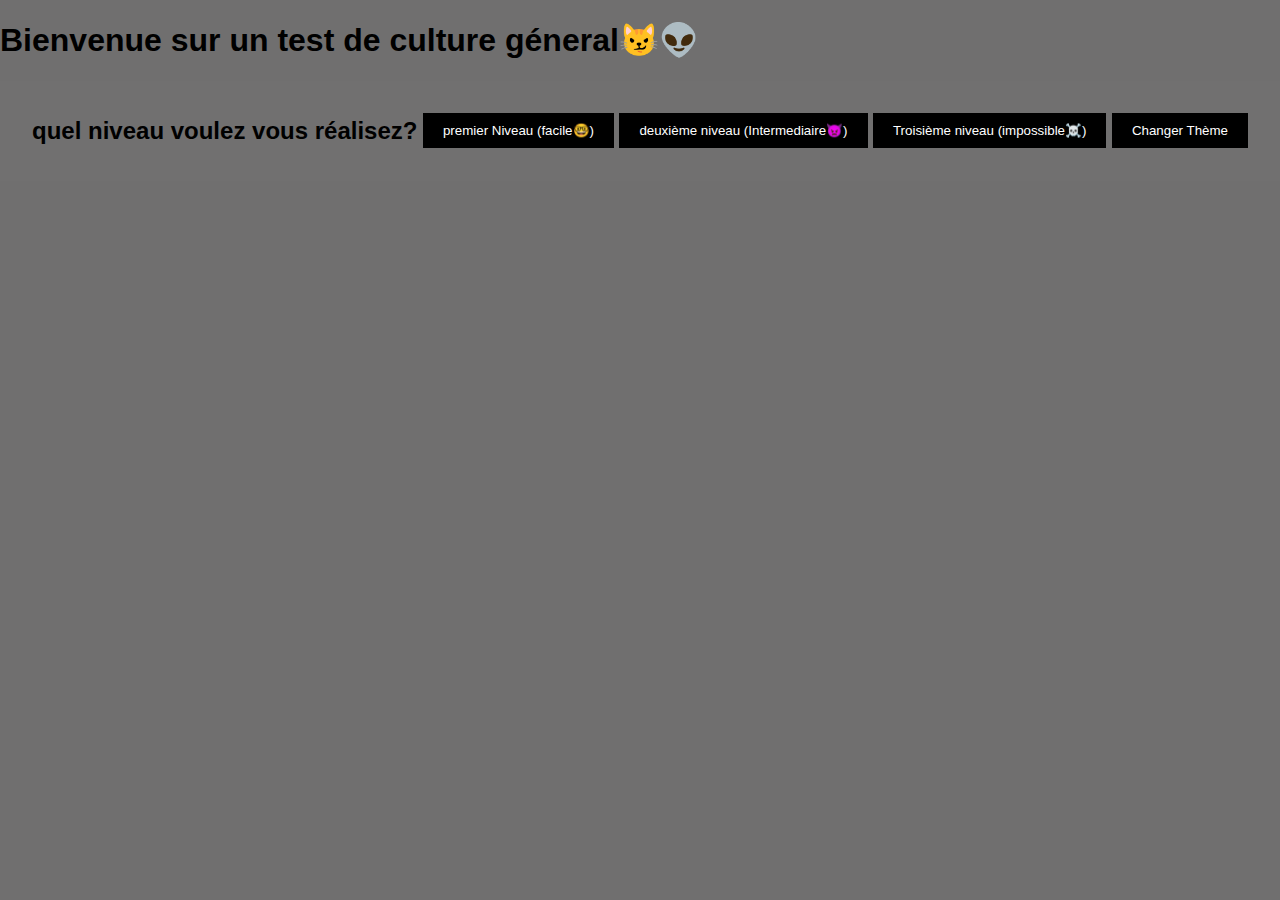
<file: index.html>
<!DOCTYPE html>
<html lang="en">
<head>
    <meta charset="UTF-8">
    <meta name="viewport" content="width=device-width, initial-scale=1.0">
    <title>Etes vous près pour unpetit quizz😉​</title>
    <link rel="stylesheet" href="style.css">
</head>
<body>
     <h1 id="titre-principal">Bienvenue sur un test de culture géneral😼​👽​ </h1>
<header>
    <h2>
        quel niveau voulez vous réalisez?
    </h2>
<button id="bouton27">premier Niveau (facile🤓)</button>
<button id="bouton28">deuxième niveau (Intermediaire👿​)</button>
<button id="bouton29">Troisième niveau (impossible☠️​)</button>
<button id="bouton50">Changer Thème</button>
</header>
<script src="script.js"></script>
</body>
</html>
</file>
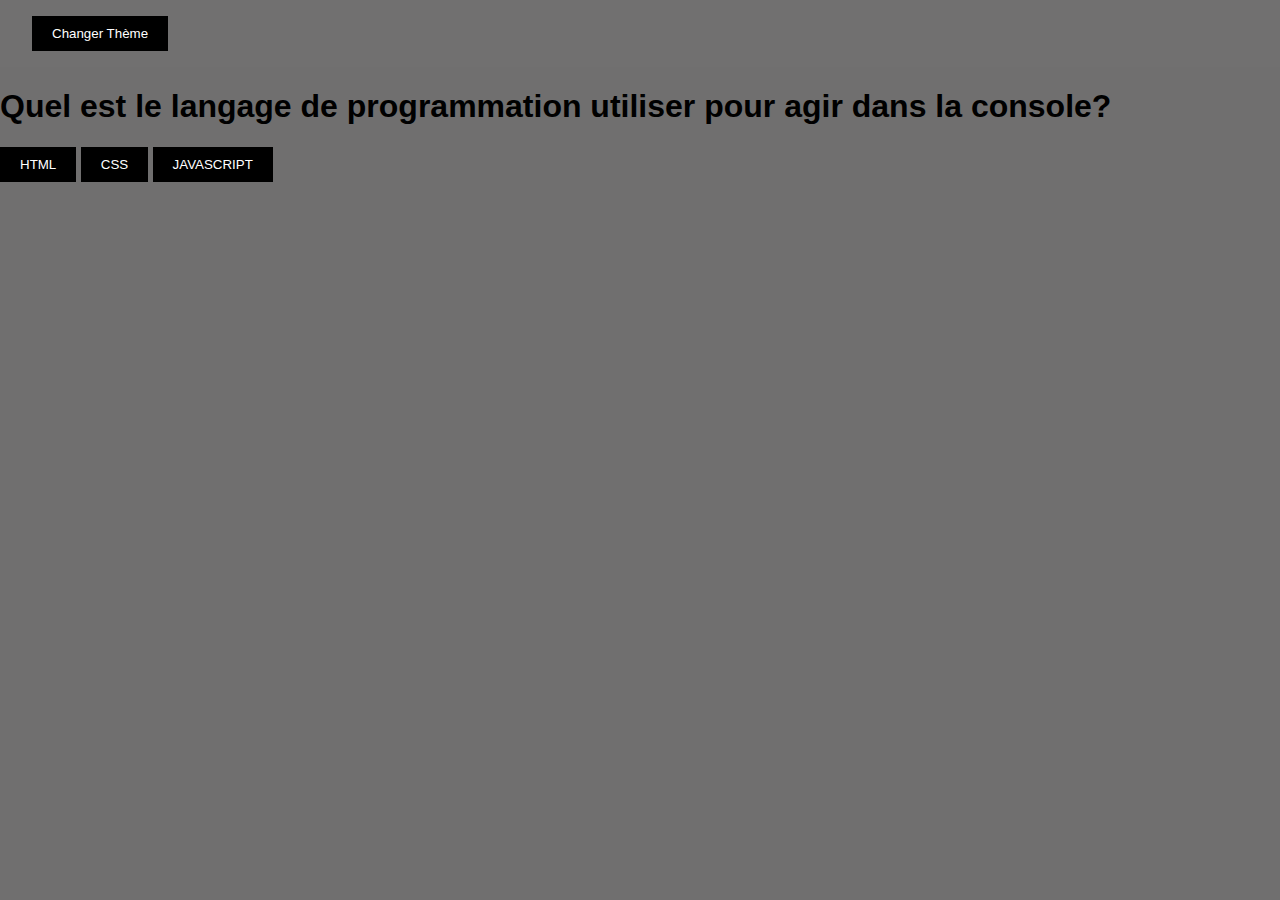
<file: 1question1.html>
<!DOCTYPE html>
<html lang="en">
<head>
    <meta charset="UTF-8">
    <meta name="viewport" content="width=device-width, initial-scale=1.0">
    <title>Document</title>
    <link rel="stylesheet" href="style.css">
</head>
<header>
    <button id="bouton50">Changer Thème</button>
</header>
<body>
    <h1 id="titre-principal">Quel est le langage de programmation utiliser pour agir dans la console? </h1>
<button id="btn1" class="reponse" data-correct="false">HTML</button>
<button id="btn2" class="reponse" data-correct="false">CSS</button>
<button id="btn3" class="reponse" data-correct="true">JAVASCRIPT</button>
<script src="script.js"></script>
</body>
</html>
</file>
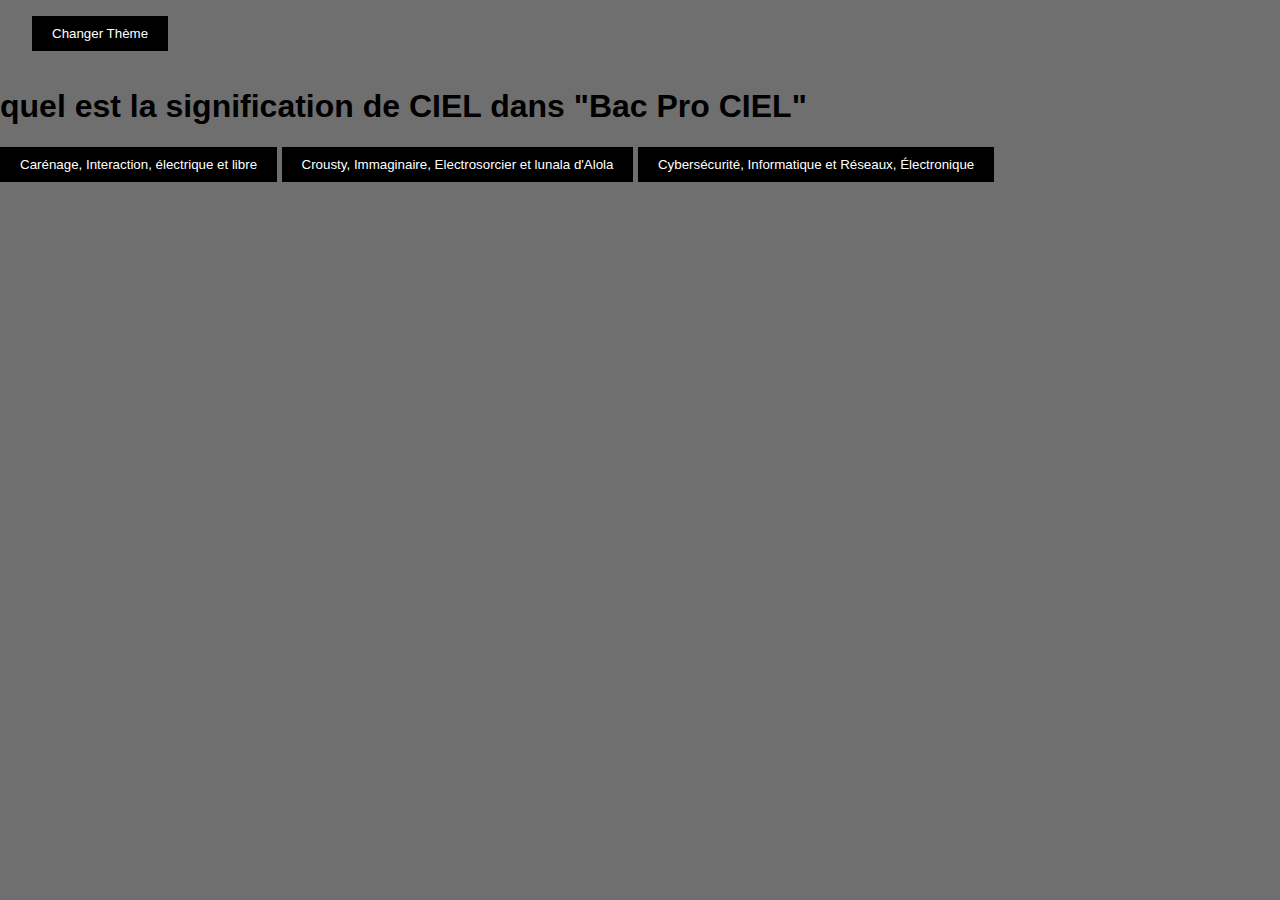
<file: 1question2.html>
<!DOCTYPE html>
<html lang="en">
<head>
    <meta charset="UTF-8">
    <meta name="viewport" content="width=device-width, initial-scale=1.0">
    <title>Document</title>
    <link rel="stylesheet" href="style.css">
</head>
<header>
    <button id="bouton50">Changer Thème</button>
</header>
<body>
    <h1 id="titre-principal">quel est la signification de CIEL dans "Bac Pro CIEL"</h1>
<button id="btn4" class="reponse" data-correct="false">Carénage, Interaction, électrique et libre</button>
<button id="btn5" class="reponse" data-correct="false">Crousty, Immaginaire, Electrosorcier et lunala d'Alola</button>
<button id="btn6" class="reponse" data-correct="true">Cybersécurité, Informatique et Réseaux, Électronique</button>
<script src="script.js"></script>
</body>
</html>
</file>
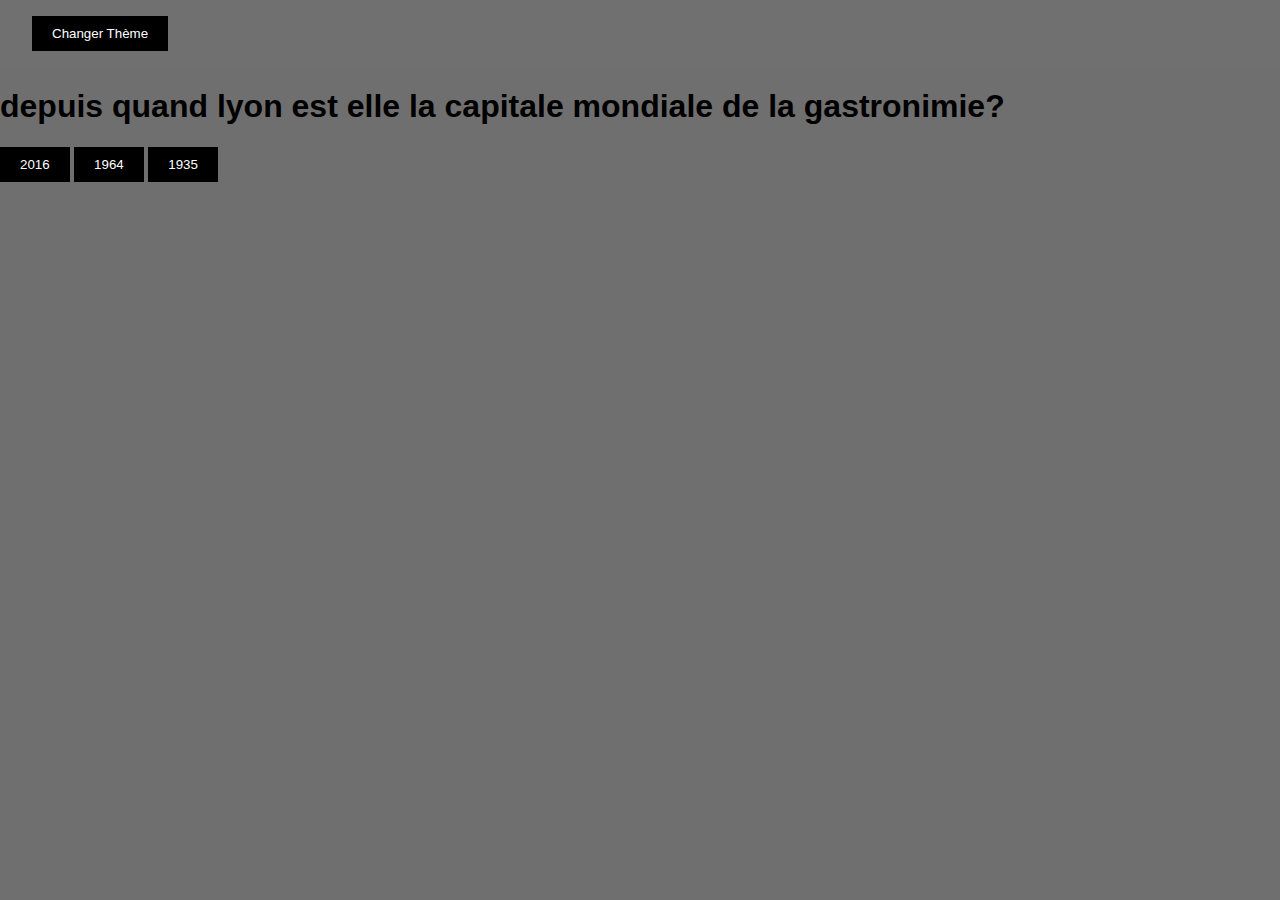
<file: 1question3.html>
<!DOCTYPE html>
<html lang="en">
<head>
    <meta charset="UTF-8">
    <meta name="viewport" content="width=device-width, initial-scale=1.0">
    <title>Document</title>
    <link rel="stylesheet" href="style.css">
</head>
<header>
    <button id="bouton50">Changer Thème</button>
</header>
<body>
    <h1 id="titre-principal">depuis quand lyon est elle la capitale mondiale de la gastronimie?</h1>
<button id="btn7" class="reponse" data-correct="false">2016</button>
<button id="btn8" class="reponse" data-correct="false">1964</button>
<button id="btn9" class="reponse" data-correct="true">1935</button>
<script src="script.js"></script>
</body>
</html>
</file>
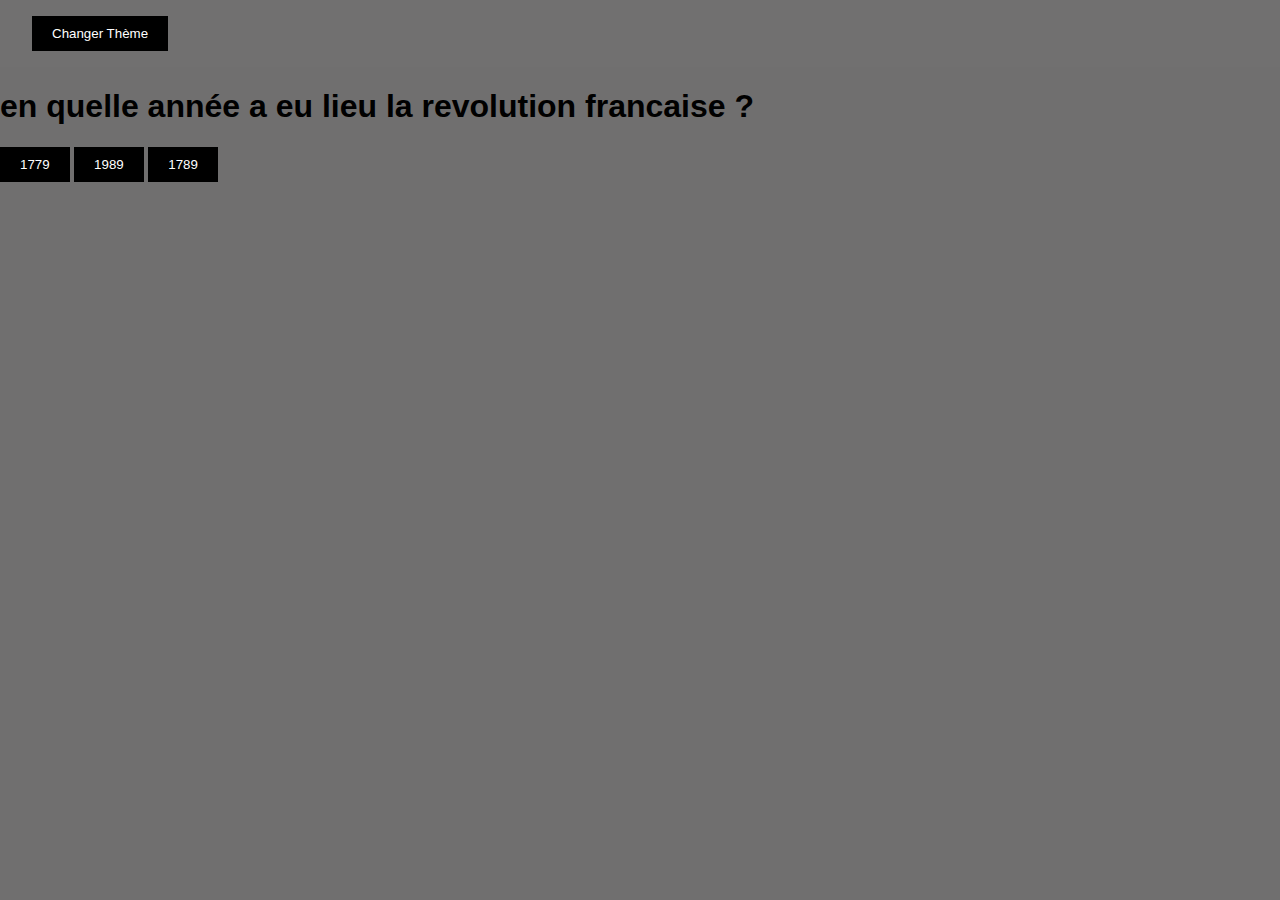
<file: 2question1.html>
<!DOCTYPE html>
<html lang="en">
<head>
    <meta charset="UTF-8">
    <meta name="viewport" content="width=device-width, initial-scale=1.0">
    <title>Document</title>
    <link rel="stylesheet" href="style.css">
</head>
<header>
    <button id="bouton50">Changer Thème</button>
</header>
<body>
    <h1 id="titre-principal">en quelle année a eu lieu la revolution francaise ?</h1>
<button id="btn10" class="reponse" data-correct="false">1779</button>
<button id="btn11" class="reponse" data-correct="false">1989</button>
<button id="btn12" class="reponse" data-correct="true">1789</button>
<script src="script.js"></script>
</body>
</html>
</file>
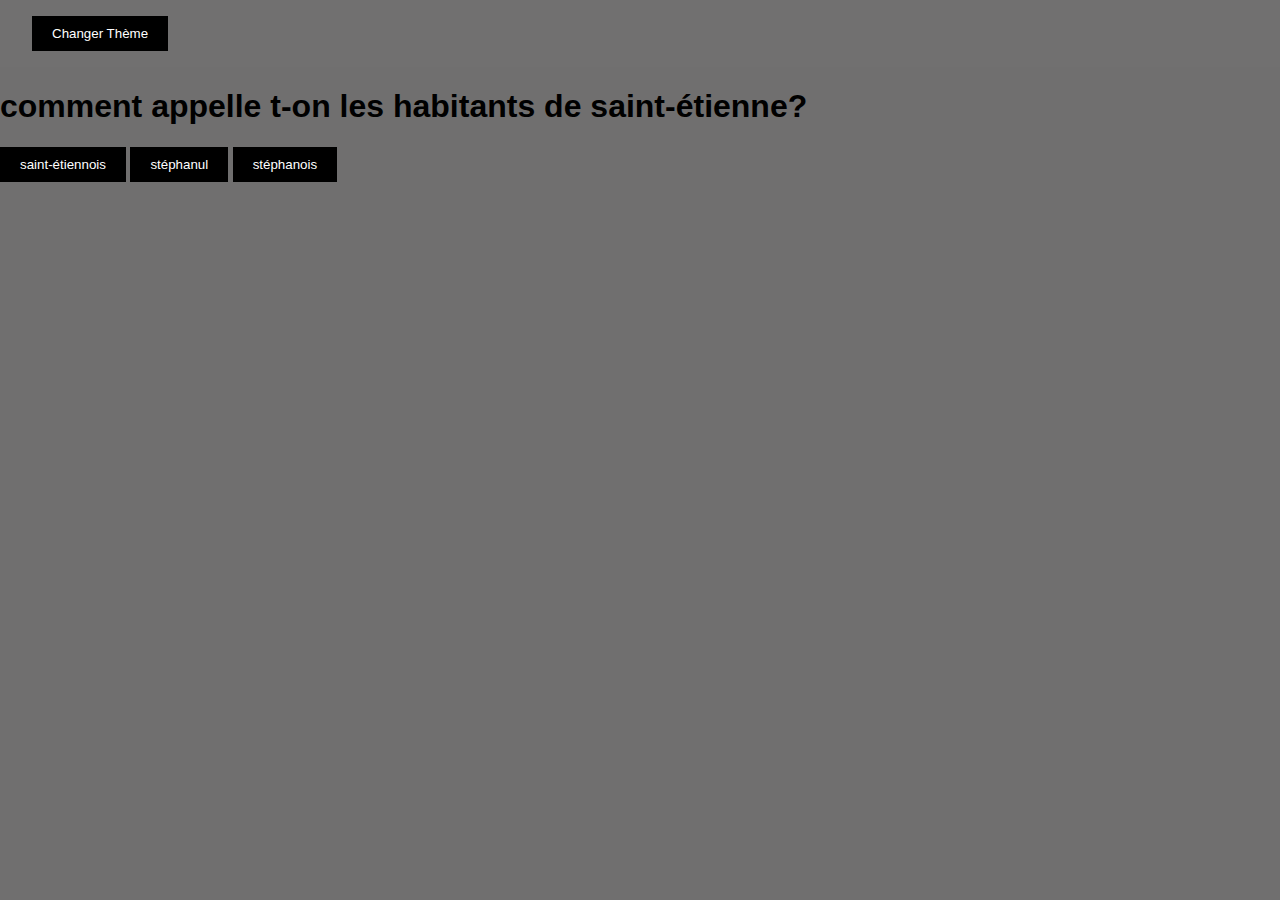
<file: 2question2.html>
<!DOCTYPE html>
<html lang="en">
<head>
    <meta charset="UTF-8">
    <meta name="viewport" content="width=device-width, initial-scale=1.0">
    <title>Document</title>
    <link rel="stylesheet" href="style.css">
</head>
<header>
    <button id="bouton50">Changer Thème</button>
</header>
<body>
    <h1 id="titre-principal">comment appelle t-on les habitants de saint-étienne?</h1>
<button id="btn13" class="reponse" data-correct="false">saint-étiennois</button>
<button id="btn14" class="reponse" data-correct="false">stéphanul</button>
<button id="btn15" class="reponse" data-correct="true">stéphanois</button>
<script src="script.js"></script>
</body>
</html>
</file>
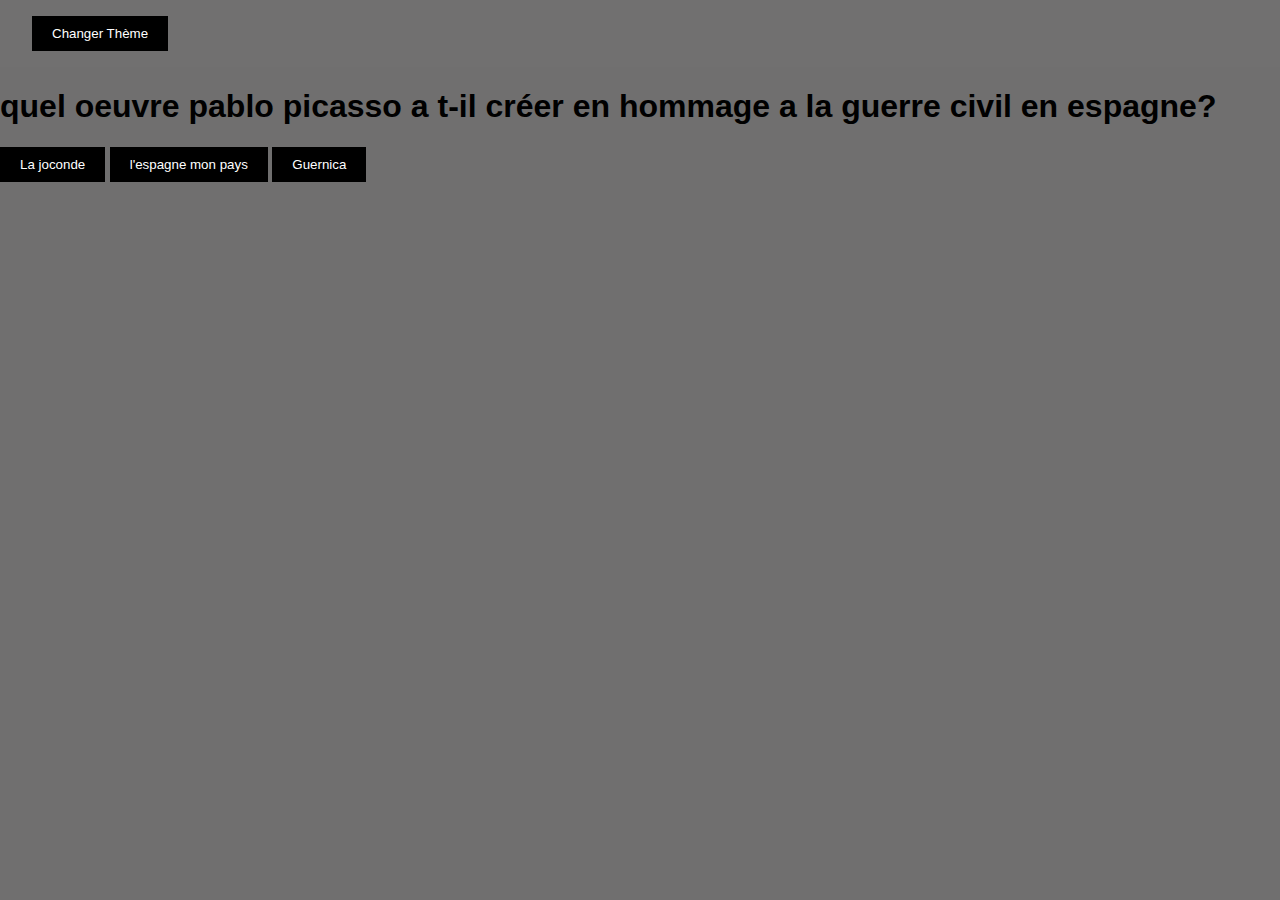
<file: 2question3.html>
<!DOCTYPE html>
<html lang="en">
<head>
    <meta charset="UTF-8">
    <meta name="viewport" content="width=device-width, initial-scale=1.0">
    <title>Document</title>
    <link rel="stylesheet" href="style.css">
</head>
<header>
    <button id="bouton50">Changer Thème</button>
</header>
<body>
    <h1 id="titre-principal">quel oeuvre pablo picasso a t-il créer en hommage a la guerre civil en espagne?</h1>
<button id="btn16" class="reponse" data-correct="false">La joconde</button>
<button id="btn17" class="reponse" data-correct="false">l'espagne mon pays</button>
<button id="btn18" class="reponse" data-correct="true">Guernica</button>
<script src="script.js"></script>
</body>
</html>
</file>
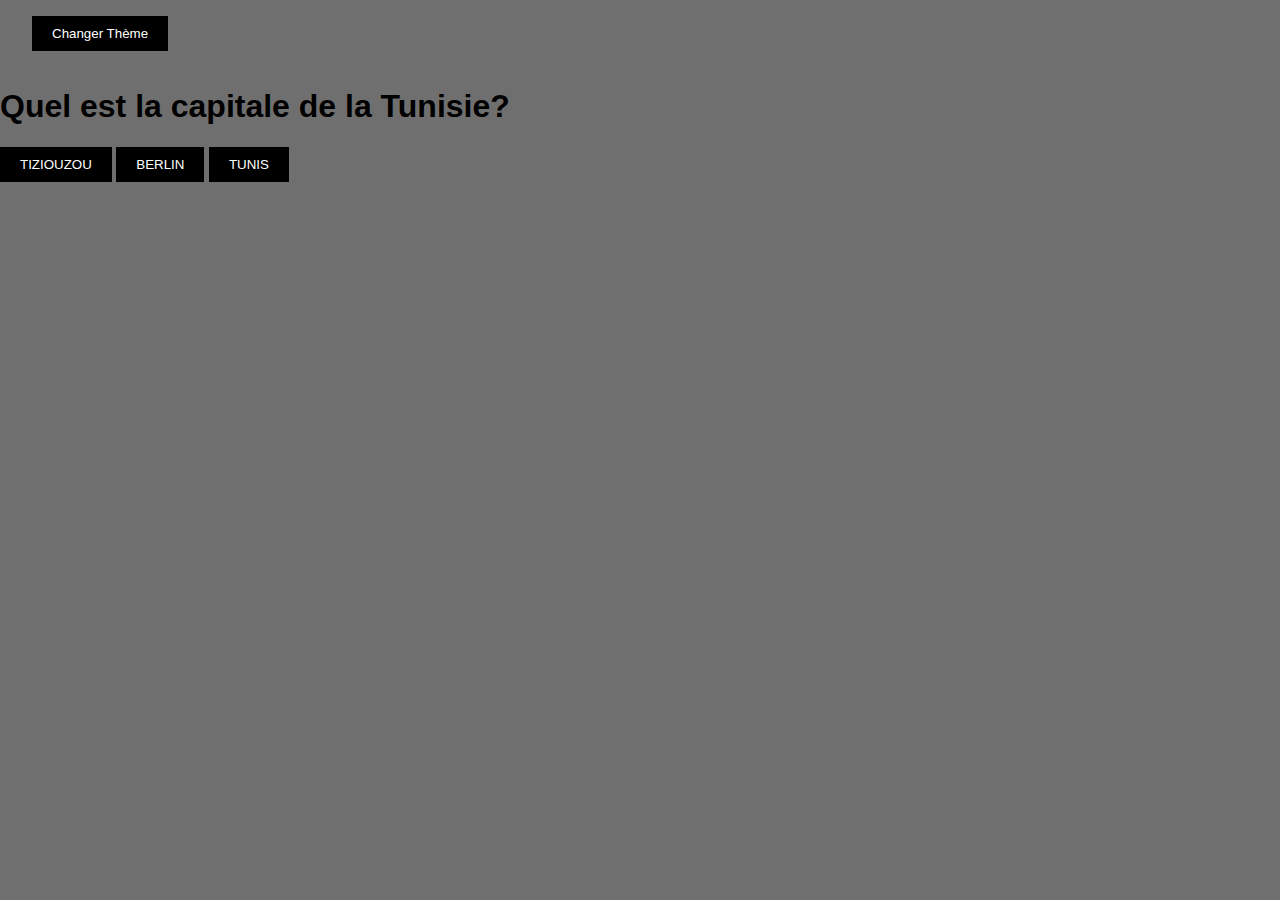
<file: 3question1.html>
<!DOCTYPE html>
<html lang="en">
<head>
    <meta charset="UTF-8">
    <meta name="viewport" content="width=device-width, initial-scale=1.0">
    <title>Document</title>
    <link rel="stylesheet" href="style.css">
</head>
<header>
    <button id="bouton50">Changer Thème</button>
</header>
<body>
    <h1 id="titre-principal">Quel est la capitale de la Tunisie?</h1>
<button id="btn19" class="reponse" data-correct="false">TIZIOUZOU</button>
<button id="btn20" class="reponse" data-correct="false">BERLIN</button>
<button id="btn21" class="reponse" data-correct="true">TUNIS</button>
<script src="script.js"></script>
</body>
</html>
</file>
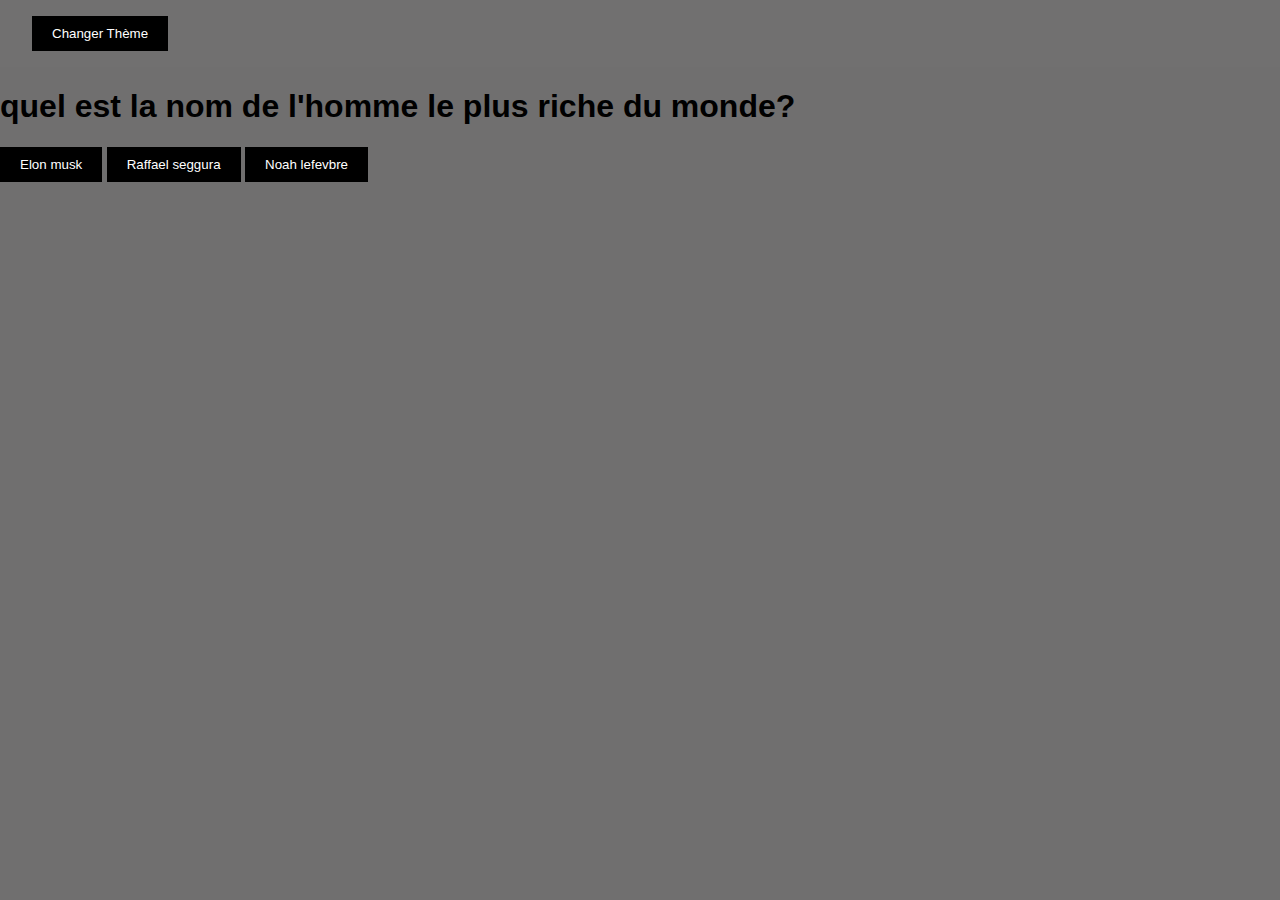
<file: 3question2.html>
<!DOCTYPE html>
<html lang="en">
<head>
    <meta charset="UTF-8">
    <meta name="viewport" content="width=device-width, initial-scale=1.0">
    <title>Document</title>
    <link rel="stylesheet" href="style.css">
</head>
<header>
    <button id="bouton50">Changer Thème</button>
</header>
<body>
    <h1 id="titre-principal">quel est la nom de l'homme le plus riche du monde?</h1>
<button id="btn22" class="reponse" data-correct="false">Elon musk</button>
<button id="btn23" class="reponse" data-correct="false">Raffael seggura</button>
<button id="btn24" class="reponse" data-correct="true">Noah lefevbre</button>
<script src="script.js"></script>
</body>
</html>
</file>
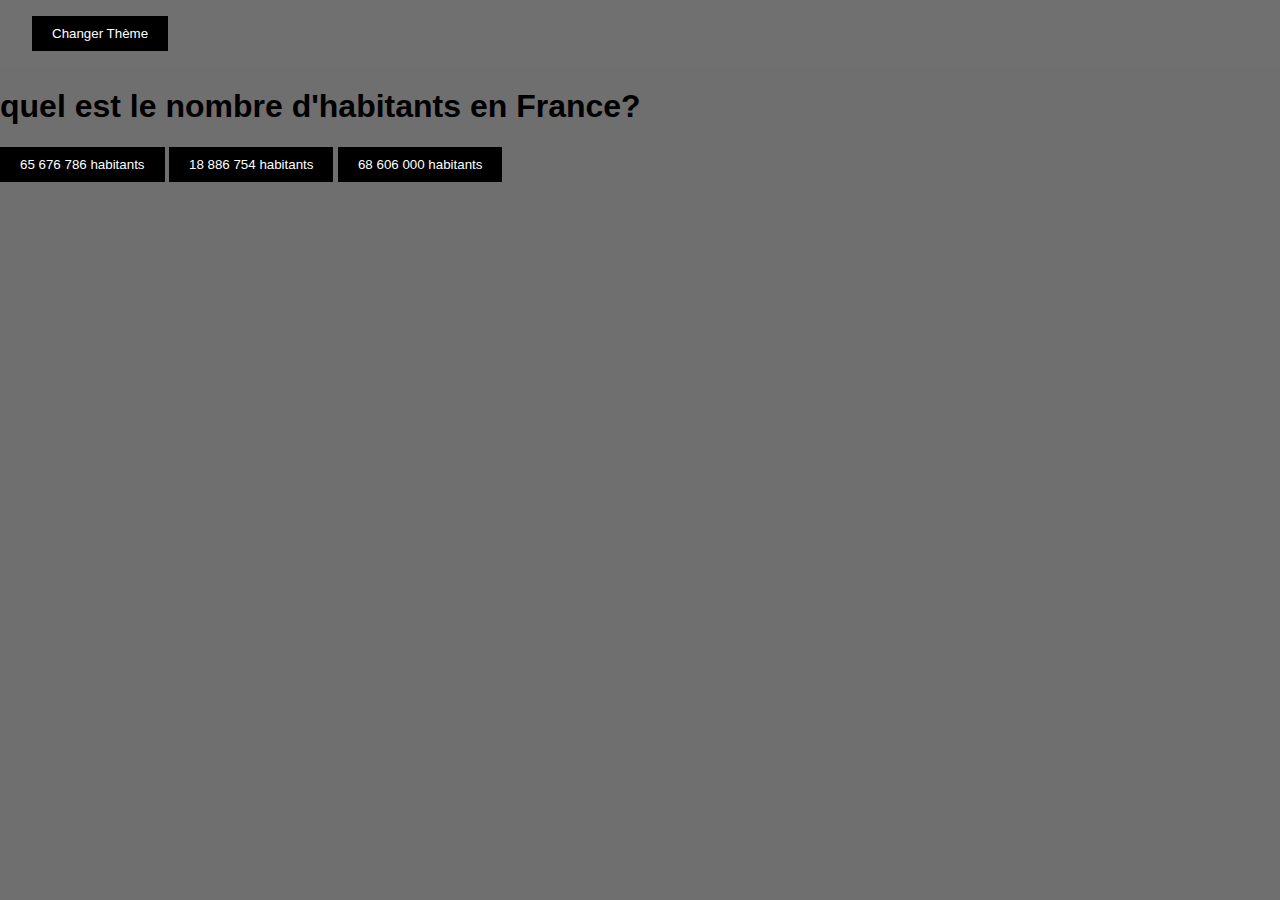
<file: 3question3.html>
<!DOCTYPE html>
<html lang="en">
<head>
    <meta charset="UTF-8">
    <meta name="viewport" content="width=device-width, initial-scale=1.0">
    <title>Document</title>
    <link rel="stylesheet" href="style.css">
</head>
<header>
    <button id="bouton50">Changer Thème</button>
</header>
<body>
    <h1 id="titre-principal">quel est le nombre d'habitants en France?</h1>
<button id="btn25" class="reponse" data-correct="false">65 676 786 habitants</button>
<button id="btn26" class="reponse" data-correct="false">18 886 754 habitants</button>
<button id="btn27" class="reponse" data-correct="true">68 606 000 habitants</button>
<script src="script.js"></script>
</body>
</html>
</file>
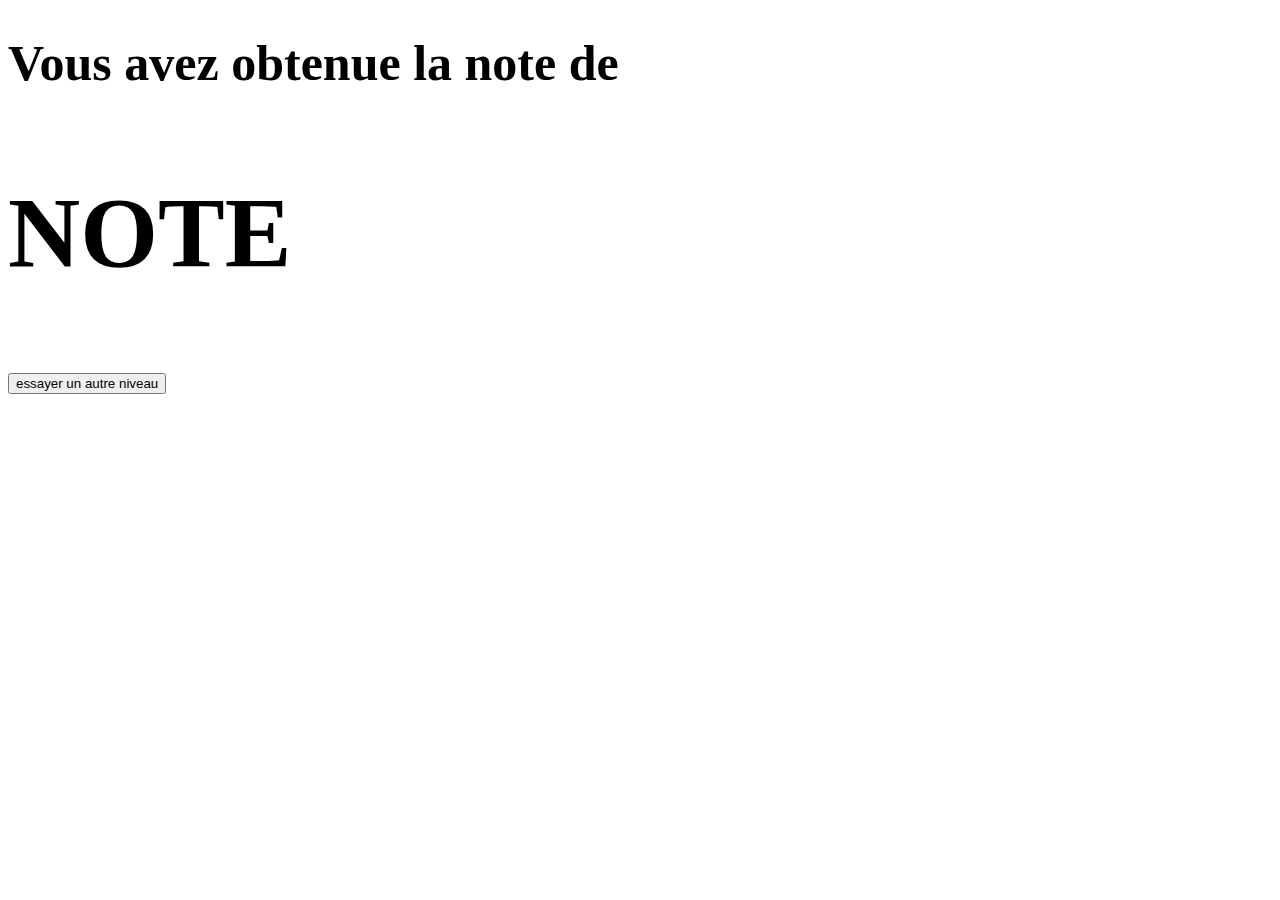
<file: fin.html>
<!DOCTYPE html>
<html lang="en">
<head>
    <meta charset="UTF-8">
    <meta name="viewport" content="width=device-width, initial-scale=1.0">
    <title>Document</title>
</head>
<body>
    <header>
       <h1 
            style="font-size: 50px;">Vous avez obtenue la note de 
       </h1>
       <h2 
            style="font-size: 100px;">NOTE
        </h2>
        <main>
            <button id="bou7">essayer un autre niveau</button>
        </main>
    </header>    
<script src="script.js"></script>
</body>
</html>
</file>
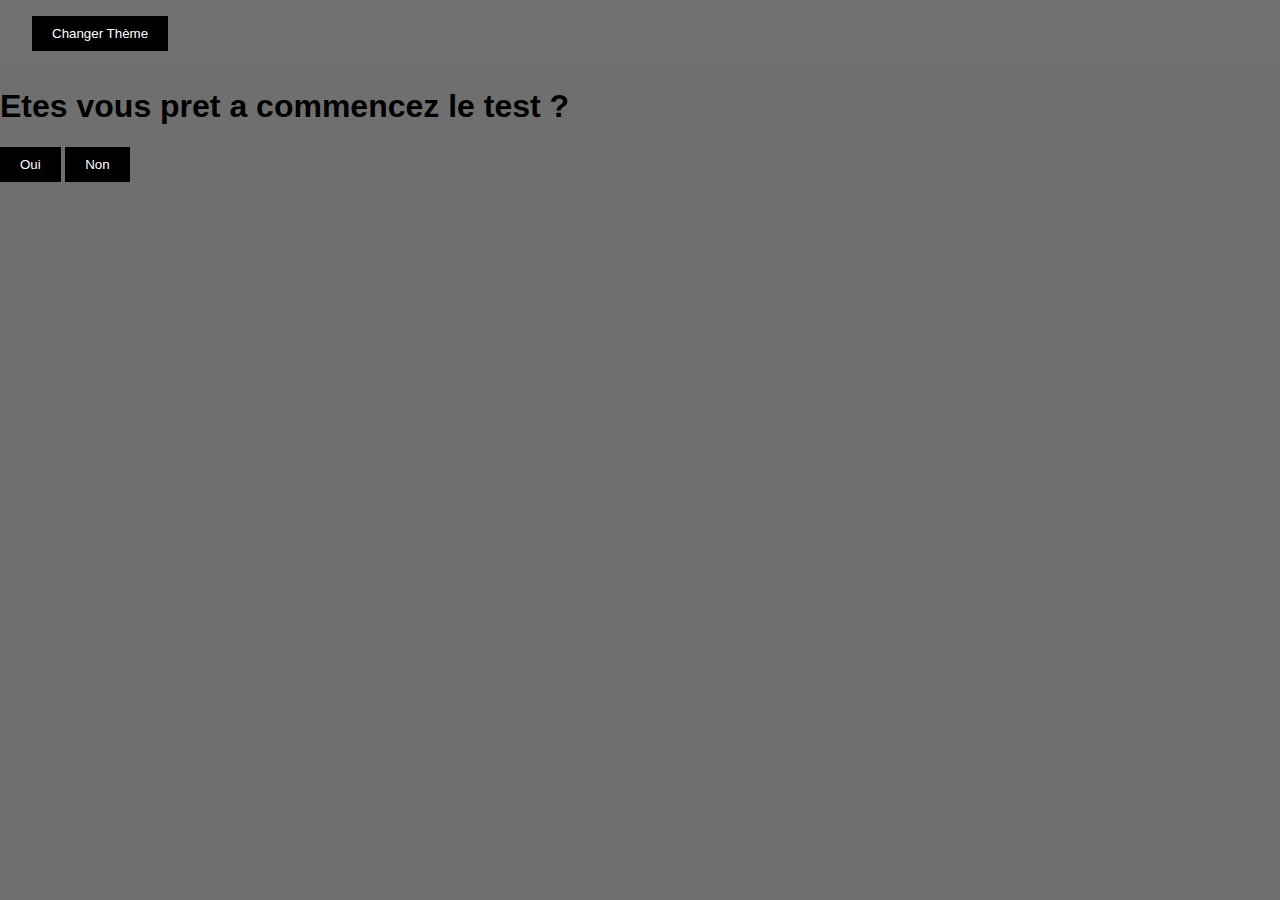
<file: niveau1.html>
<!DOCTYPE html>
<html lang="en">
<head>
    <meta charset="UTF-8">
    <meta name="viewport" content="width=device-width, initial-scale=1.0">
    <title>Document</title>
    <link rel="stylesheet" href="style.css">
</head>
<header>
    <button id="bouton50">Changer Thème</button>
</header>
<body>
    <h1 id="titre-principal">Etes vous pret a commencez le test ?</h1>
<button id="bouton">Oui</button>
<button id="bouton1">Non</button>
<script src="script.js"></script>
</body>
</html>
</file>
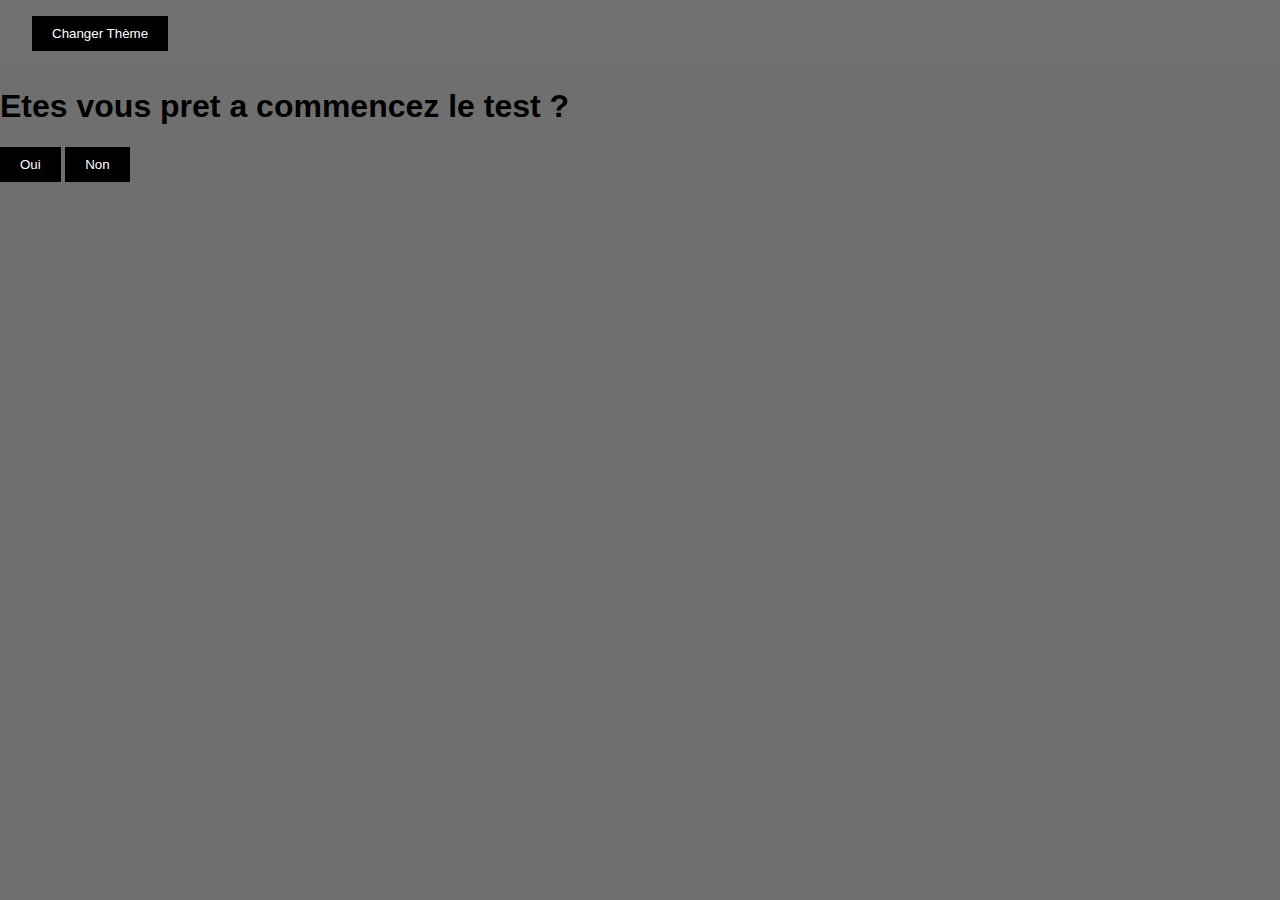
<file: niveau2.html>
<!DOCTYPE html>
<html lang="en">
<head>
    <meta charset="UTF-8">
    <meta name="viewport" content="width=device-width, initial-scale=1.0">
    <title>Document</title>
    <link rel="stylesheet" href="style.css">
</head>
<header>
    <button id="bouton50">Changer Thème</button>
</header>
<body>
    <h1 id="titre-principal">Etes vous pret a commencez le test ?</h1>
<button id="bouton30">Oui</button>
<button id="bouton31">Non</button>
<script src="script.js"></script>
</body>
</html>
</file>
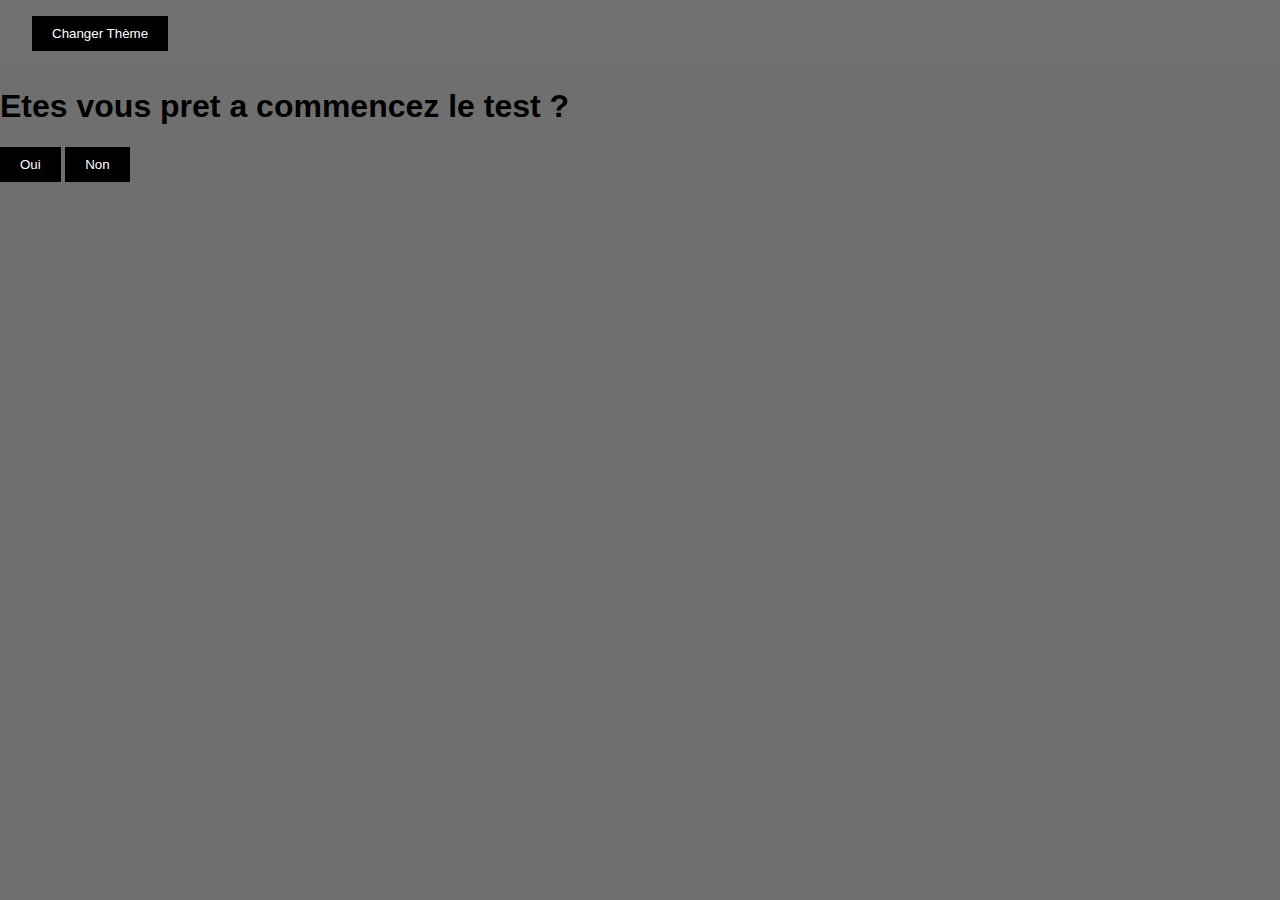
<file: niveau3.html>
<!DOCTYPE html>
<html lang="en">
<head>
    <meta charset="UTF-8">
    <meta name="viewport" content="width=device-width, initial-scale=1.0">
    <title>Document</title>
    <link rel="stylesheet" href="style.css">
</head>
<header>
    <button id="bouton50">Changer Thème</button>
</header>
<body>
    <h1 id="titre-principal">Etes vous pret a commencez le test ?</h1>
<button id="bouton32">Oui</button>
<button id="bouton33">Non</button>
<script src="script.js"></script>
</body>
</html>
</file>
<file: style.css>
header {
    display: flex;
    justify-content: space-between; 
    align-items: center;    
    padding: 1rem 2rem;
    background-color: rgb(113, 112, 112);
}

body {
    font-family: Arial, sans-serif;
    background-color: rgb(112, 111, 111);
    color: rgb(0, 0, 0);
    margin: 0;
}


button {
    background-color: #000000; 
    color: white;
    border: none;
    padding: 10px 20px;
    cursor: pointer;
    transition: background-color 0.3s ease;
}

button:hover {
    background-color: #948c8c; 
}



body.mode-claire {
  background-color: #5cbbae;
  color: #ffffff;
}


body.mode-claire a {
  color: #e0d5eb;
}


body.mode-sombre {
  background-color: #535f6b;
  color: #000000;
}


body.mode-sombre a {
  color: #2d3b31;
}







.bonne-reponse {
    background-color: #4CAF50 !important;
    color: rgb(0, 0, 0);
}

.mauvaise-reponse {
    background-color: #e74c3c !important; 
    color: rgb(0, 0, 0);
}
</file>
